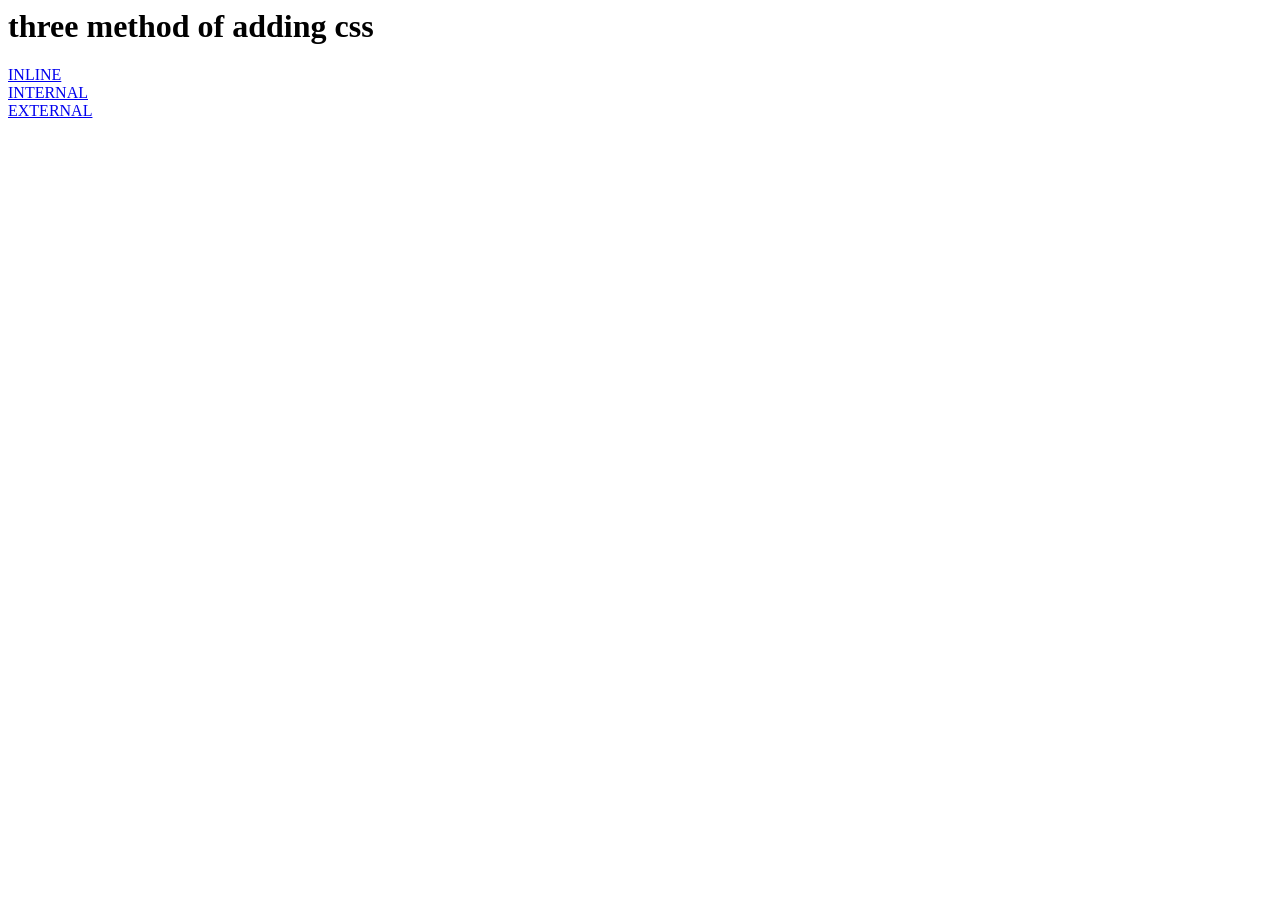
<file: index.html>
<!--Doctype-->
<html lang="en">
  
  <head>
    <meta charset="UTF-8">
    <title>adding css</title>
  </head>
<body>
  <h1>three method of adding css</h1>
  <!--create 3 link to your webpage,inline,internal,external
  -->
  <a href="./inline.html">INLINE</a><br>
  <a href="./internal.html">INTERNAL</a><br>
  <a href="./External.html">EXTERNAL</a>
</body>
</html>
</file>
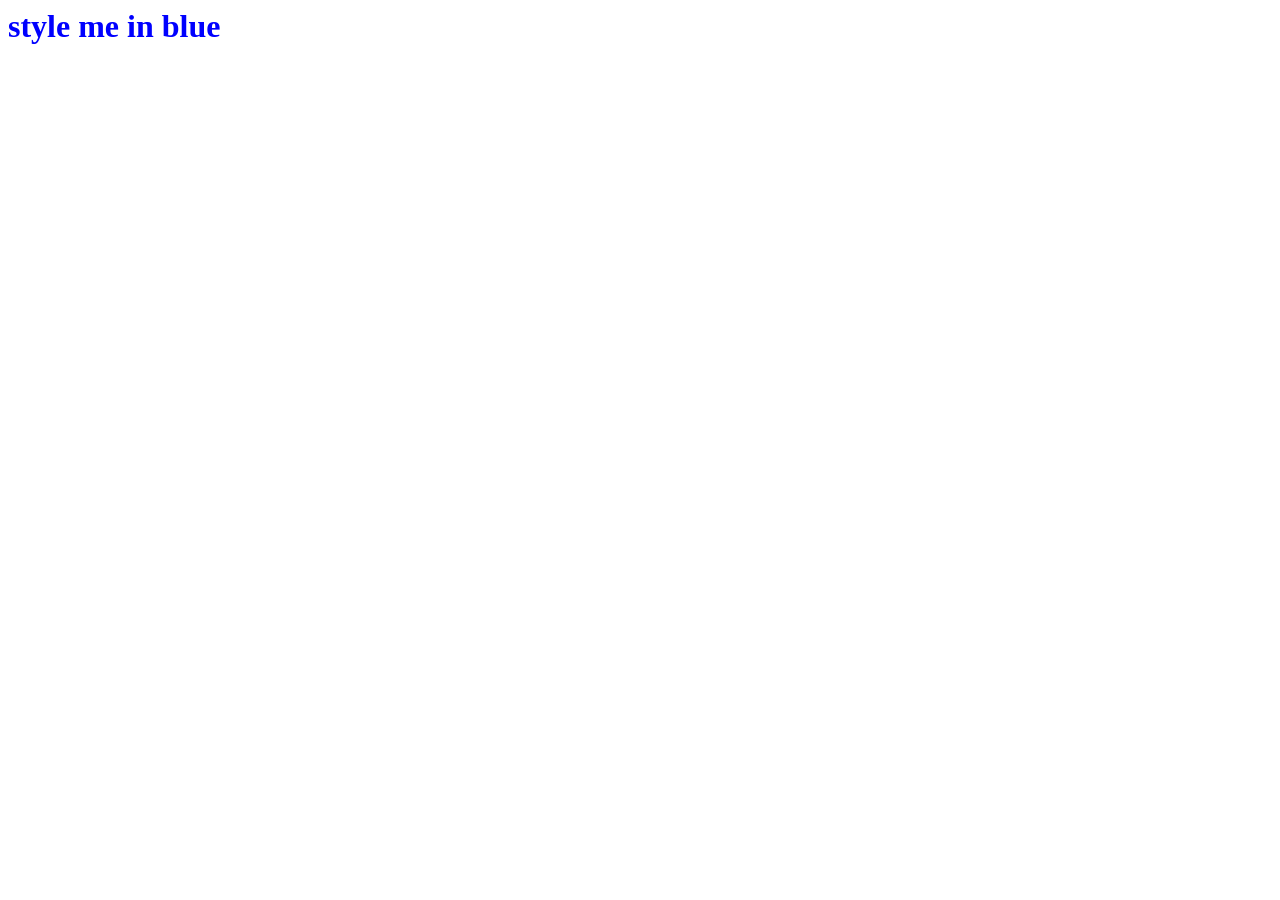
<file: external.html>
<!--Doctype-->
<html lang="en">
  <head>
    <meta charset="UTF-8">
    <title>external</title>
    <link rel="stylesheet" href="./style.css"/>
  </head>
<body>
  <h1>style me in blue</h1>

</body>
</html>
</file>
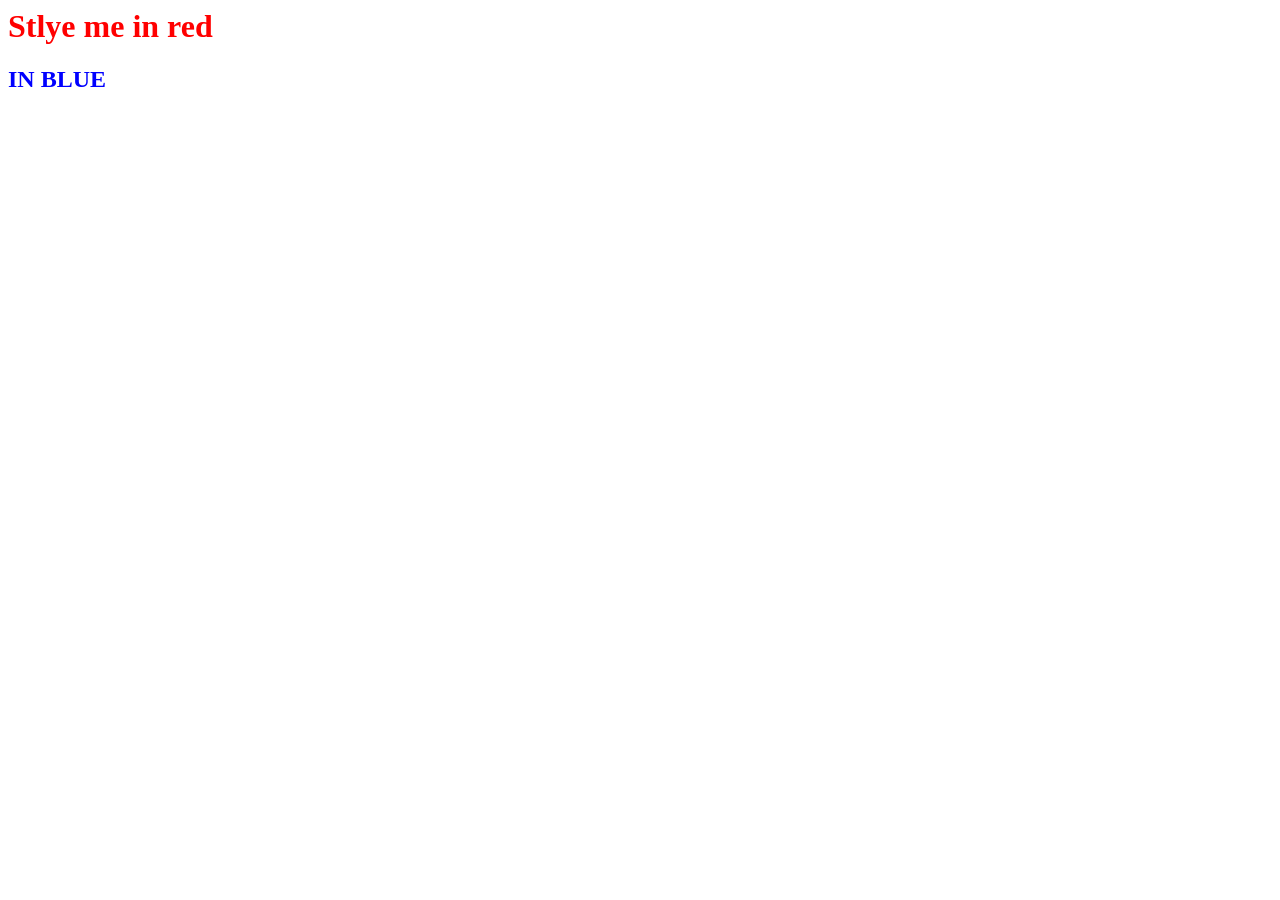
<file: internal.html>
<!--Doctype-->
<html lang="en">
  
  <head>
    <meta charset="UTF-8">
    <title>Internal</title>
    <style>
      h1{ color : red;}
      h2{ color: blue;
    </style>
  </head>
<body>
  <h1>Stlye me in red</h1>
  <h2>IN BLUE</h2>
</body>
</html>
</file>
<file: style.css>
h1{
    color: blue;
    
  }
</file>
